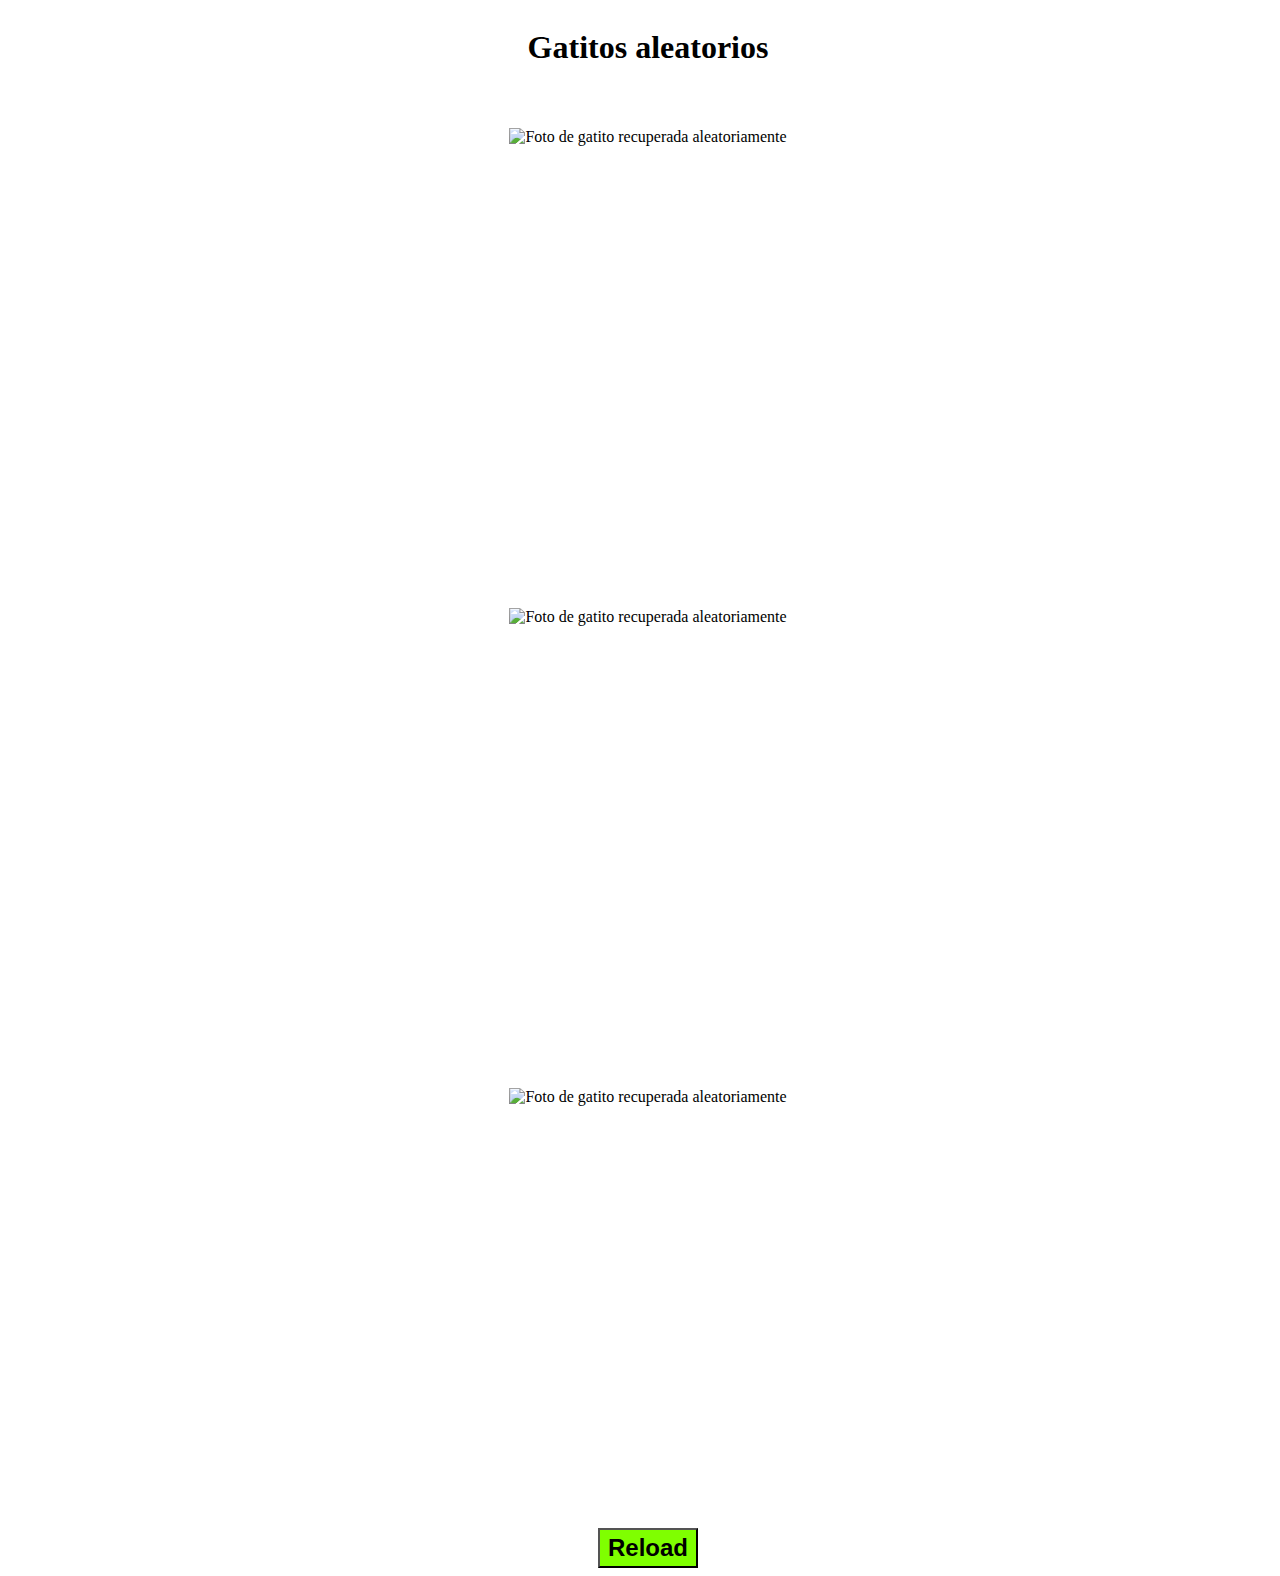
<file: index.html>
<!DOCTYPE html>
<html lang="en">
<head>
    <meta charset="UTF-8">
    <meta name="viewport" content="width=device-width, initial-scale=1.0">
    <title>Gatitos aleatorios</title>
    <style>
        main {
            width: 100vw;
            min-height: 100vh;
            display: flex;
            flex-direction: column;
            align-items: center;
            justify-content: center;
        }
        img {
            height: 400px;
            margin: 40px 0;
            /* object-fit: contain; */
        }
        button {
            width: 100px;
            height: 40px;
            background-color: chartreuse;
            font-size: 24px;
            font-weight: bold;
        }
    </style>
</head>
<body>
    <main>
        <h1>Gatitos aleatorios</h1>
        <img id="img1" alt="Foto de gatito recuperada aleatoriamente">
        <img id="img2" alt="Foto de gatito recuperada aleatoriamente">
        <img id="img3" alt="Foto de gatito recuperada aleatoriamente">
        <button>Reload</button>
    </main>

    <script src="./main.js"></script>
</body>
</html>
</file>
